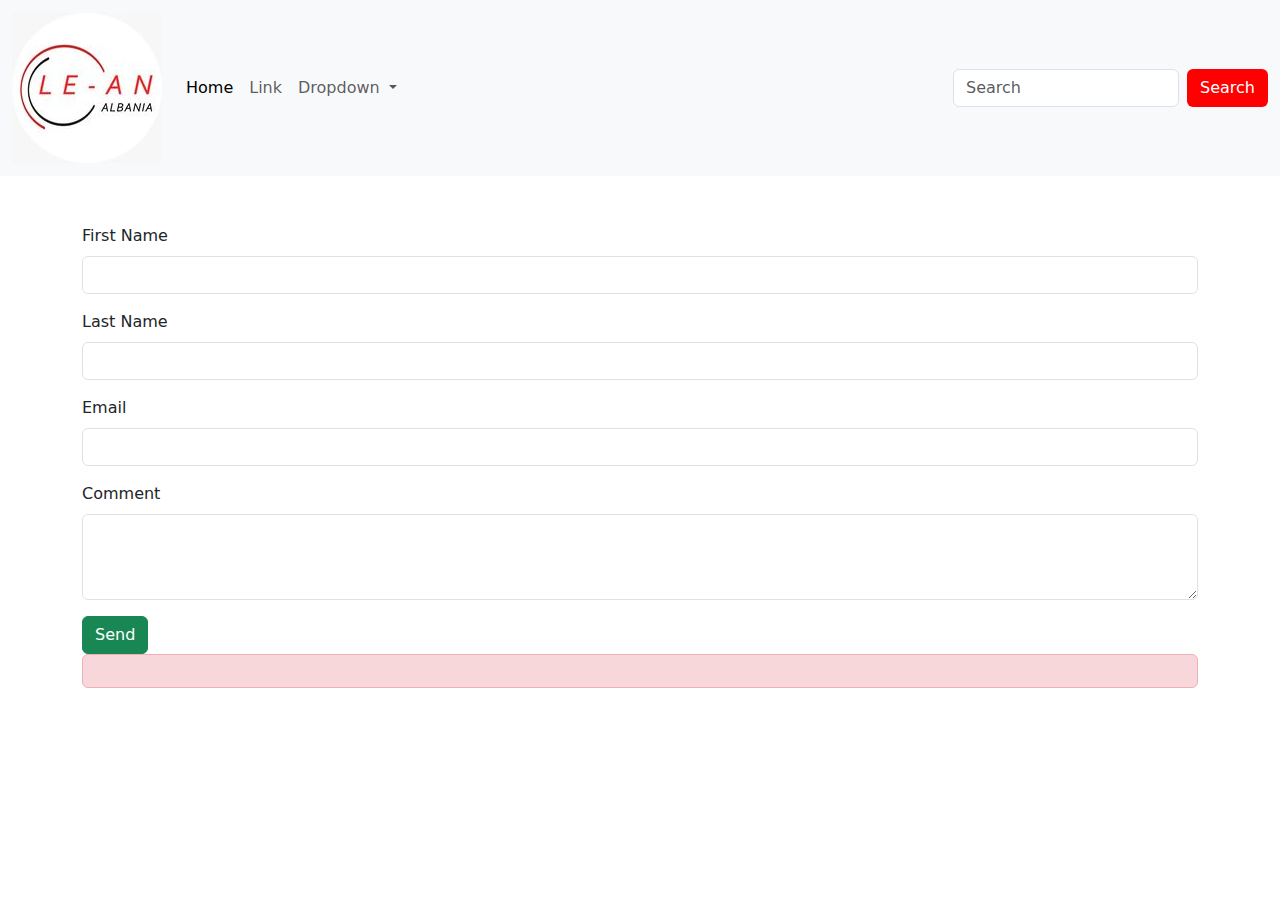
<file: contact.html>
<!doctype html>
<html lang="en">
  <head>
    <meta charset="utf-8">
    <meta name="viewport" content="width=device-width, initial-scale=1">
    <title>Bootstrap demo</title>
    <link rel="stylesheet" href="https://cdnjs.cloudflare.com/ajax/libs/font-awesome/6.5.2/css/all.min.css" integrity="sha512-SnH5WK+bZxgPHs44uWIX+LLJAJ9/2PkPKZ5QiAj6Ta86w+fsb2TkcmfRyVX3pBnMFcV7oQPJkl9QevSCWr3W6A==" crossorigin="anonymous" referrerpolicy="no-referrer" />
    <link href="https://cdn.jsdelivr.net/npm/bootstrap@5.3.3/dist/css/bootstrap.min.css" rel="stylesheet" integrity="sha384-QWTKZyjpPEjISv5WaRU9OFeRpok6YctnYmDr5pNlyT2bRjXh0JMhjY6hW+ALEwIH" crossorigin="anonymous">
<link rel = "stylesheet" href = "css/style.css">   
</head>
  <body>
    <!-- Nis Navbar -->
    <nav class="navbar navbar-expand-lg bg-body-tertiary">
        <div class="container-fluid">
          <a class="navbar-brand" href="index.html"><img src="image/logo.jpg" alt=""></a>
          <button class="navbar-toggler" type="button" data-bs-toggle="collapse" data-bs-target="#navbarSupportedContent" aria-controls="navbarSupportedContent" aria-expanded="false" aria-label="Toggle navigation">
            <span class="navbar-toggler-icon"></span>
          </button>
          <div class="collapse navbar-collapse" id="navbarSupportedContent">
            <ul class="navbar-nav me-auto mb-2 mb-lg-0">
              <li class="nav-item">
                <a class="nav-link active" aria-current="page" href="#">Home</a>
              </li>
              <li class="nav-item">
                <a class="nav-link" href="#">Link</a>
              </li>
              <li class="nav-item dropdown">
                <a class="nav-link dropdown-toggle" href="#" role="button" data-bs-toggle="dropdown" aria-expanded="false">
                  Dropdown
                </a>
                <ul class="dropdown-menu">
                  <li><a class="dropdown-item" href="#">Action</a></li>
                  <li><a class="dropdown-item" href="#">Another action</a></li>
                  <li><hr class="dropdown-divider"></li>
                  <li><a class="dropdown-item" href="#">Something else here</a></li>
                </ul>
              <!-- </li>
              <li class="nav-item">
                <a class="nav-link disabled" aria-disabled="true">Disabled</a>
              </li> -->
            </ul>
            <form class="d-flex" role="search">
              <input class="form-control me-2" type="search" placeholder="Search" aria-label="Search">
              <button class="btn buttonsearch" type="submit">Search</button>
            </form>
          </div>
        </div>
      </nav>
     <!-- fund Navbar -->
      <div class="container mt-5">
        <form>
            <div class="mb-3">
                <label for="FirstName" class="form-label">First Name</label>
                <input type="text" class="form-control" id="FirstName">
              </div>
              <div class="mb-3">
                <label for="LastName" class="form-label">Last Name</label>
                <input type="text" class="form-control" id="LastName">
              </div>
              <div class="mb-3">
                <label for="Email" class="form-label">Email</label>
                <input type="email" class="form-control" id="Email">
              </div>
              <div class="mb-3">
                <label for="Comment" class="form-label">Comment</label>
                <textarea class="form-control" id="comment" rows="3"></textarea>
              </div>
              <input type="submit" value="Send" class="btn btn-success">
              <div class="alert alert-danger" role="alert">
              </div>
        </form>
      </div>


  <!-- nis footer -->
   <footer class="container-fluid bg text-white">
    <a href="#"><i class="fa-brands fa-instagram"></i></a>
    <a href="#"><i class="bi bi-envelope-at"></i></a>
    <a href="#"><i class="bi bi-telephone"></i></a>
    <a href="#"><i class="bi bi-facebook"></i></a>
   </footer>    <!-- mbaron footer -->
  
        <script src="https://cdn.jsdelivr.net/npm/bootstrap@5.3.3/dist/js/bootstrap.bundle.min.js" integrity="sha384-YvpcrYf0tY3lHB60NNkmXc5s9fDVZLESaAA55NDzOxhy9GkcIdslK1eN7N6jIeHz" crossorigin="anonymous"></script>
        <script src="js/index.js"></script>
        </body>
    

 
 </html>
</file>
<file: css/style.css>
.buttonsearch { 
    background-color: red;
    color:white
   }
   .about{
    width: 400px;
    height: 400px;
    margin: 20px auto;
  
   }

    
.card img{
    height: 200px;
    width:100%;
}

video{
    width:100%
}

footer{
    height: 150px;
}
</file>
